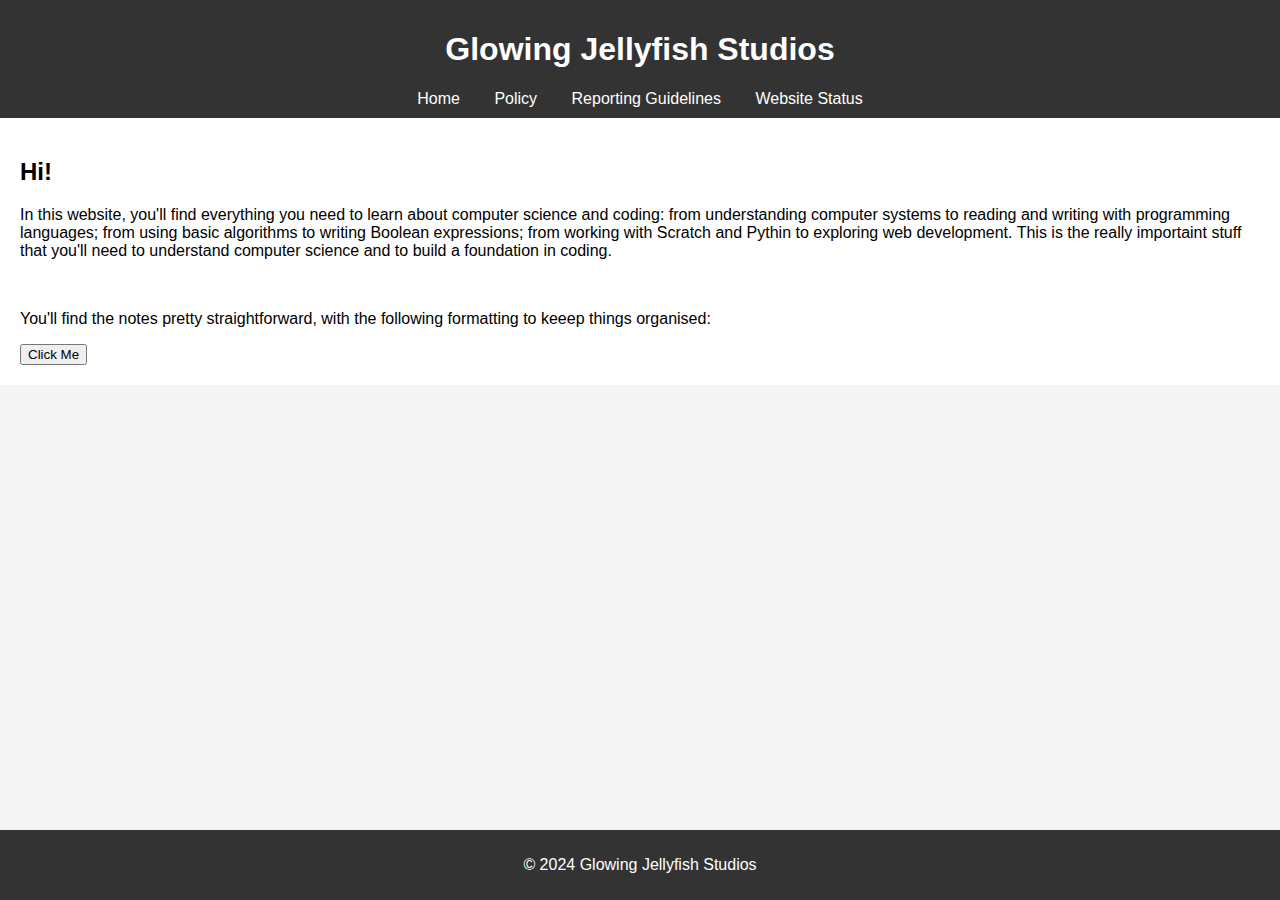
<file: index.html>
<!DOCTYPE html>
<html lang="en">
<head>
    <meta charset="UTF-8">
    <meta name="viewport" content="width=device-width, initial-scale=1.0">
    <title>Glowing Jellyfish Studios </title>
    <link rel="stylesheet" href="styles.css">
</head>
<!-- Google tag (gtag.js) -->
<script async src="https://www.googletagmanager.com/gtag/js?id=G-GPMPHDM3SB"></script>
<script>
  window.dataLayer = window.dataLayer || [];
  function gtag(){dataLayer.push(arguments);}
  gtag('js', new Date());

  gtag('config', 'G-GPMPHDM3SB');
</script>
<body>
    <header>
        <h1>Glowing Jellyfish Studios</h1>
        <nav>
            <a href="https://digitaldarkness2024.github.io/main/">Home</a>
            <a href="https://digitaldarkness2024.github.io/main/policy">Policy</a>
            <a href="https://digitaldarkness2024.github.io/main/reportingguidelines">Reporting Guidelines</a>
            <a href="https://digitaldarkness2024.github.io/main/status">Website Status</a>
        </nav>
    </header>
    <main>
        <h2>Hi!</h2>
        <p>In this website, you'll find everything you need to learn about computer science and coding: from understanding computer systems to reading and writing with programming languages; from using basic algorithms to writing Boolean expressions; from working with Scratch and Pythin to exploring web development. This is the really importaint stuff that you'll need to understand computer science and to build a foundation in coding.</p>
        <br>
        <p>You'll find the notes pretty straightforward, with the following formatting to keeep things organised:</p>
        <button id="myButton">Click Me</button>
    </main>
    <footer>
        <p>© 2024 Glowing Jellyfish Studios</p>
    </footer>
    <script src="script.js"></script>
</body>
</html>
</file>
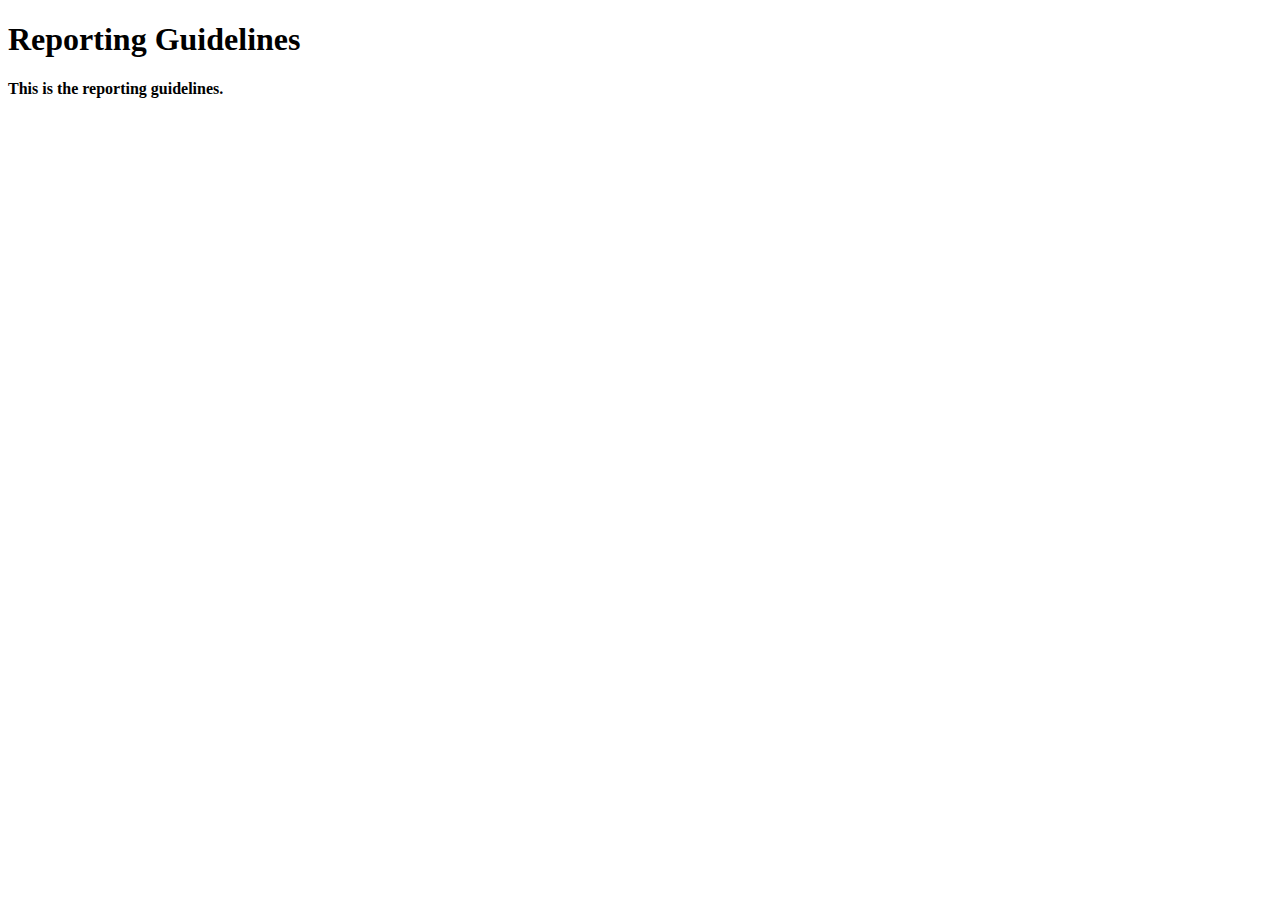
<file: reportingguidelines.html>
<!DOCTYPE html>
<head>
  <title>Reporting Guidelines</title>
  <h1>Reporting Guidelines</h1>
</head>
<!-- Google tag (gtag.js) -->
<script async src="https://www.googletagmanager.com/gtag/js?id=G-GPMPHDM3SB"></script>
<script>
  window.dataLayer = window.dataLayer || [];
  function gtag(){dataLayer.push(arguments);}
  gtag('js', new Date());

  gtag('config', 'G-GPMPHDM3SB');
</script>
<body>
  <b>This is the reporting guidelines.</b>
</body>
</file>
<file: styles.css>
body {
    font-family: Arial, sans-serif;
    margin: 0;
    padding: 0;
    background-color: #f4f4f4;
}
header {
    background-color: #333;
    color: #fff;
    padding: 10px 0;
    text-align: center;
}
nav a {
    color: #fff;
    margin: 0 15px;
    text-decoration: none;
}
main {
    padding: 20px;
    background-color: #fff;
}
footer {
    background-color: #333;
    color: #fff;
    text-align: center;
    padding: 10px 0;
    position: fixed;
    width: 100%;
    bottom: 0;
}
</file>
